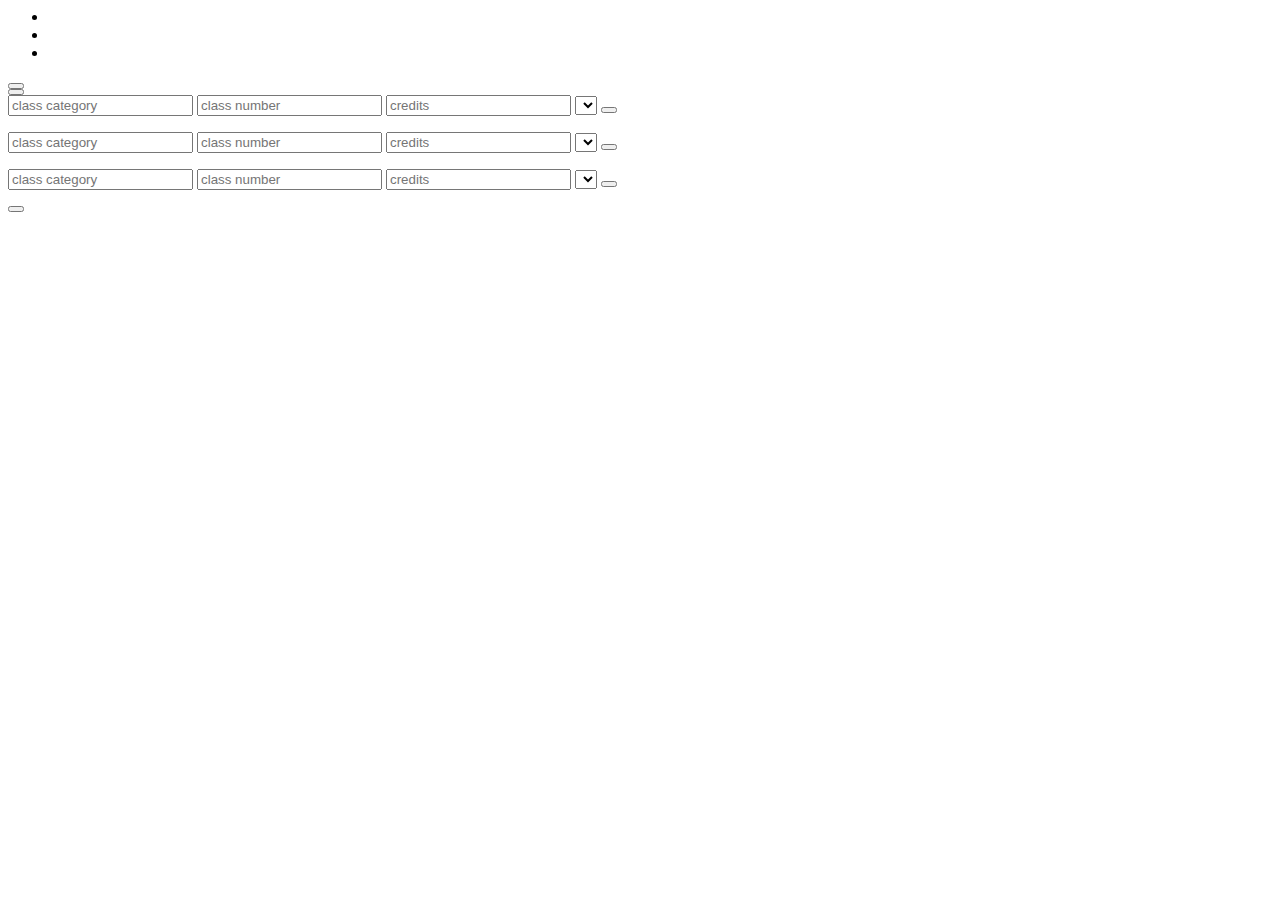
<file: output.html>
<body>
  <section class="animation-wrapper"></section>
  <header>
    <nav>
      <ul>
        <li><a href="#"> </a></li>
        <li><a href="#"> </a></li>
        <li><a href="#"> </a></li>
      </ul>
    </nav>
  </header>
  <main>
    <section class="main-part">
      <h1></h1>
      <div class="buttons"><button class="btn sort-descending"></button></div>
      <div class="buttons"><button class="btn sort-ascending"></button></div>
      <div class="all-inputs">
        <form>
          <div class="grader">
            <input
              type="text"
              placeholder="class category"
              class="class-type"
              list="opt"
            />
            <input
              type="text"
              placeholder="class number"
              class="class-number"
            />
            <input
              type="text"
              placeholder="credits"
              min="0"
              max="6"
              class="class-credit"
            />
            <select name="select" class="select">
              <option value=""></option>
              <option value="A"></option>
              <option value="A-"></option>
              <option value="B+"></option>
              <option value="B"></option>
              <option value="B-"></option>
              <option value="C+"></option>
              <option value="C"></option>
              <option value="C-"></option>
              <option value="D+"></option>
              <option value="D"></option>
              <option value="D-"></option>
              <option value="F"></option>
            </select>
            <button class="trash-button"><i class="fas fa-trash"></i></button>
          </div>
        </form>
        <form>
          <div class="grader">
            <input
              type="text"
              placeholder="class category"
              class="class-type"
              list="opt"
            />
            <input
              type="text"
              placeholder="class number"
              class="class-number"
            />
            <input
              type="text"
              placeholder="credits"
              min="0"
              max="6"
              class="class-credit"
            />
            <select name="select" class="select">
              <option value=""></option>
              <option value="A"></option>
              <option value="A-"></option>
              <option value="B+"></option>
              <option value="B"></option>
              <option value="B-"></option>
              <option value="C+"></option>
              <option value="C"></option>
              <option value="C-"></option>
              <option value="D+"></option>
              <option value="D"></option>
              <option value="D-"></option>
              <option value="F"></option>
            </select>
            <button class="trash-button"><i class="fas fa-trash"></i></button>
          </div>
        </form>
        <form>
          <div class="grader">
            <input
              type="text"
              placeholder="class category"
              class="class-type"
              list="opt"
            />
            <input
              type="text"
              placeholder="class number"
              class="class-number"
            />
            <input
              type="text"
              placeholder="credits"
              min="0"
              max="6"
              class="class-credit"
            />
            <select name="select" class="select">
              <option value=""></option>
              <option value="A"></option>
              <option value="A-"></option>
              <option value="B+"></option>
              <option value="B"></option>
              <option value="B-"></option>
              <option value="C+"></option>
              <option value="C"></option>
              <option value="C-"></option>
              <option value="D+"></option>
              <option value="D"></option>
              <option value="D-"></option>
              <option value="F"></option>
            </select>
            <button class="trash-button"><i class="fas fa-trash"></i></button>
          </div>
        </form>
      </div>
      <button type=".button" class="plus-button">
        <i class="fas fa-plus-button"></i>
      </button>
      <div class="result">
        <p id="gpa-text"></p>
        <h1 class="result-gpa"></h1>
      </div>
    </section>
  </main>
  <datalist id="opt">
    <option value="ACCT"></option>
    <option value="ASL"></option>
    <option value="ANTH"></option>
    <option value="ART"></option>
    <option value="BIOL"></option>
    <option value="BUSM"></option>
    <option value="CRDEV"></option>
    <option value="CHEM"></option>
    <option value="CHIN"></option>
    <option value="COMM"></option>
    <option value="CIS"></option>
    <option value="CS"></option>
    <option value="CRMJ"></option>
    <option value="ECON"></option>
    <option value="EDU"></option>
    <option value="ELED"></option>
    <option value="EMGT"></option>
    <option value="ENGL"></option>
    <option value="EIL"></option>
    <option value="ENTR"></option>
    <option value="EXS"></option>
    <option value="FILM"></option>
    <option value="FIN"></option>
    <option value="FORS"></option>
    <option value="FREN"></option>
    <option value="GEOG"></option>
    <option value="HAWN"></option>
    <option value="HWST"></option>
    <option value="HLTH"></option>
    <option value="HIST"></option>
    <option value="HEC"></option>
    <option value="HTM"></option>
    <option value="HUM"></option>
    <option value="IS"></option>
    <option value="IT"></option>
    <option value="ICS"></option>
    <option value="IPB"></option>
    <option value="JPN"></option>
    <option value="LING"></option>
    <option value="AMOR"></option>
    <option value="MATH"></option>
    <option value="MUSC"></option>
    <option value="OCEN"></option>
    <option value="PAIS"></option>
    <option value="PHSC"></option>
    <option value="POSC"></option>
    <option value="PSYC"></option>
    <option value="PMGT"></option>
    <option value="REL"></option>
    <option value="SCI"></option>
    <option value="SAMN"></option>
    <option value="SCED"></option>
    <option value="SOCW"></option>
    <option value="SPAN"></option>
    <option value="SPED"></option>
    <option value="STDEV"></option>
    <option value="TESOL"></option>
    <option value="THEA"></option>
    <option value="TONG"></option>
    <option value="WLNG"></option>
  </datalist>
  <script src="./app.js"></script>
</body>
</file>
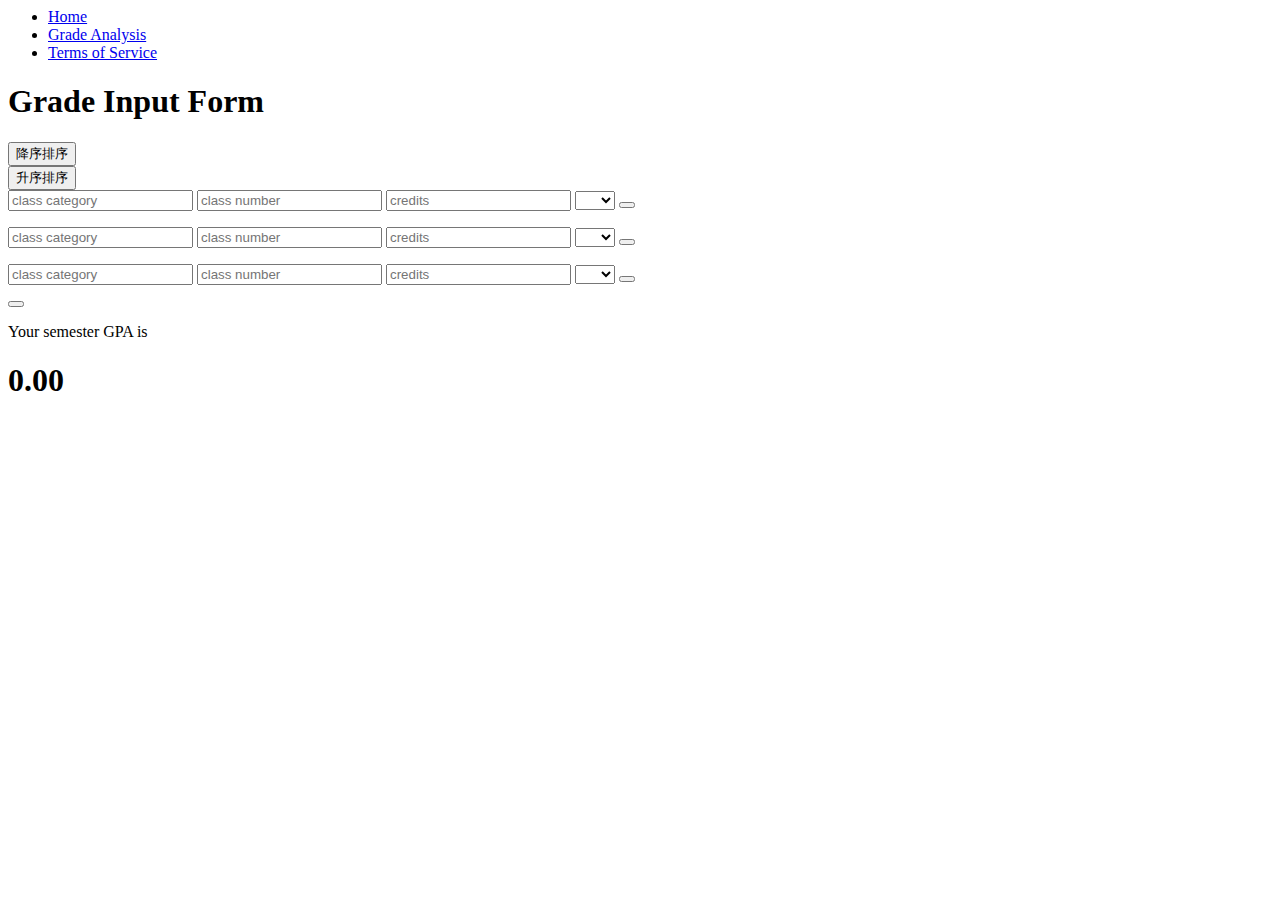
<file: test.html>
<body>
    <section class="animation-wrapper"></section>

    <header>
      <nav>
        <ul>
          <li><a href="#">Home</a></li>
          <li><a href="#">Grade Analysis</a></li>
          <li><a href="#">Terms of Service</a></li>
        </ul>
      </nav>
    </header>

    <main>
      <section class="main-part">
        <h1>Grade Input Form</h1>
        <div class="buttons">
          <button class="btn sort-descending">降序排序</button>
        </div>
        <div class="buttons">
          <button class="btn sort-ascending">升序排序</button>
        </div>

        <div class="all-inputs">
          <form>
            <div class="grader">
              <input
                type="text"
                placeholder="class category"
                class="class-type"
                list="opt"
              />
              <input
                type="text"
                placeholder="class number"
                class="class-number"
              />
              <input
                type="text"
                placeholder="credits"
                min="0"
                max="6"
                class="class-credit"
              />
              <select name="select" class="select">
                <option value=""></option>
                <option value="A">A</option>
                <option value="A-">A-</option>
                <option value="B+">B+</option>
                <option value="B">B</option>
                <option value="B-">B-</option>
                <option value="C+">C+</option>
                <option value="C">C</option>
                <option value="C-">C-</option>
                <option value="D+">D+</option>
                <option value="D">D</option>
                <option value="D-">D-</option>
                <option value="F">F</option>
              </select>
              <button class="trash-button"><i class="fas fa-trash"></i></button>
            </div>
          </form>

          <form>
            <div class="grader">
              <input
                type="text"
                placeholder="class category"
                class="class-type"
                list="opt"
              />
              <input
                type="text"
                placeholder="class number"
                class="class-number"
              />
              <input
                type="text"
                placeholder="credits"
                min="0"
                max="6"
                class="class-credit"
              />
              <select name="select" class="select">
                <option value=""></option>
                <option value="A">A</option>
                <option value="A-">A-</option>
                <option value="B+">B+</option>
                <option value="B">B</option>
                <option value="B-">B-</option>
                <option value="C+">C+</option>
                <option value="C">C</option>
                <option value="C-">C-</option>
                <option value="D+">D+</option>
                <option value="D">D</option>
                <option value="D-">D-</option>
                <option value="F">F</option>
              </select>
              <button class="trash-button"><i class="fas fa-trash"></i></button>
            </div>
          </form>

          <form>
            <div class="grader">
              <input
                type="text"
                placeholder="class category"
                class="class-type"
                list="opt"
              />
              <input
                type="text"
                placeholder="class number"
                class="class-number"
              />
              <input
                type="text"
                placeholder="credits"
                min="0"
                max="6"
                class="class-credit"
              />
              <select name="select" class="select">
                <option value=""></option>
                <option value="A">A</option>
                <option value="A-">A-</option>
                <option value="B+">B+</option>
                <option value="B">B</option>
                <option value="B-">B-</option>
                <option value="C+">C+</option>
                <option value="C">C</option>
                <option value="C-">C-</option>
                <option value="D+">D+</option>
                <option value="D">D</option>
                <option value="D-">D-</option>
                <option value="F">F</option>
              </select>
              <button class="trash-button"><i class="fas fa-trash"></i></button>
            </div>
          </form>
        </div>

        <button type=".button" class="plus-button">
          <i class="fas fa-plus-button"></i>
        </button>

        <div class="result">
          <p id="gpa-text">Your semester GPA is</p>
          <h1 class="result-gpa">0.00</h1>
        </div>
      </section>
    </main>

    <datalist id="opt">
      <option value="ACCT">Accounting</option>
      <option value="ASL">American Sign Language</option>
      <option value="ANTH">Anthropology</option>
      <option value="ART">Art</option>
      <option value="BIOL">Biological Science</option>
      <option value="BUSM">Business Mgt</option>
      <option value="CRDEV">Career Development</option>
      <option value="CHEM">Chemistry</option>
      <option value="CHIN">Chinese</option>
      <option value="COMM">Communication Studies</option>
      <option value="CIS">Computer &amp; Information Sciences</option>
      <option value="CS">Computer Science</option>
      <option value="CRMJ">Criminal Justice</option>
      <option value="ECON">Economics</option>
      <option value="EDU">Education</option>
      <option value="ELED">Elementary Education</option>
      <option value="EMGT">Emergency Management</option>
      <option value="ENGL">English</option>
      <option value="EIL">English as Int'l Language</option>
      <option value="ENTR">Entrepreneurship</option>
      <option value="EXS">Exercise Sport Science</option>
      <option value="FILM">Film</option>
      <option value="FIN">Finance</option>
      <option value="FORS">Forensic Science</option>
      <option value="FREN">French</option>
      <option value="GEOG">Geography</option>
      <option value="HAWN">Hawaiian</option>
      <option value="HWST">Hawaiian Studies</option>
      <option value="HLTH">Health</option>
      <option value="HIST">History</option>
      <option value="HEC">Home Economics</option>
      <option value="HTM">Hospitality Tourism Mgt</option>
      <option value="HUM">Humanities</option>
      <option value="IS">Information System</option>
      <option value="IT">Information Technology</option>
      <option value="ICS">International Cultural Studies</option>
      <option value="IPB">Intercultural Peacebuilding</option>
      <option value="JPN">Japanese</option>
      <option value="LING">Linguistics</option>
      <option value="AMOR">Maori</option>
      <option value="MATH">Mathematics</option>
      <option value="MUSC">Music</option>
      <option value="OCEN">Oceanography</option>
      <option value="PAIS">Pacific Island Studies</option>
      <option value="PHSC">Physical Science</option>
      <option value="POSC">Political Science</option>
      <option value="PSYC">Psychology</option>
      <option value="PMGT">Public Management</option>
      <option value="REL">Religion</option>
      <option value="SCI">Science</option>
      <option value="SAMN">Samoan</option>
      <option value="SCED">Secondary Education</option>
      <option value="SOCW">Social Work</option>
      <option value="SPAN">Spanish</option>
      <option value="SPED">Special Education</option>
      <option value="STDEV">Student Development</option>
      <option value="TESOL">TESOL</option>
      <option value="THEA">Theatre</option>
      <option value="TONG">Tongan</option>
      <option value="WLNG">World Language</option>
    </datalist>
    <script src="./app.js"></script>
  </body>
</file>
